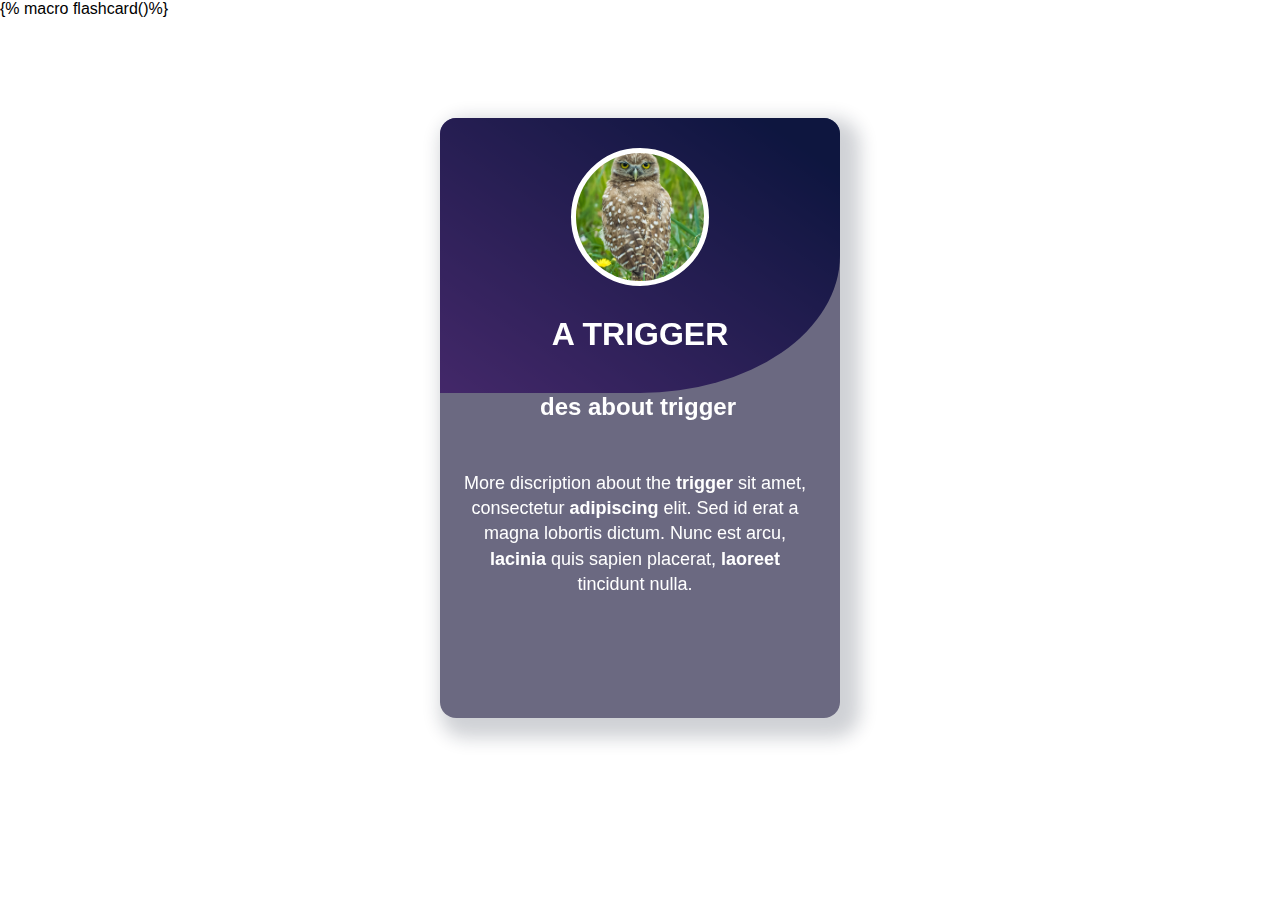
<file: templates/flashcard.html>
{% macro flashcard()%}
<!DOCTYPE html>
<html lang="en">
  <head>
    <meta charset="UTF-8" />
    <meta name="viewport" content="width=device-width, initial-scale=1.0" />
    <title>Game Card</title>
    <link rel="stylesheet" href="flashcard.css" />
  </head>
  <body>
    <div class="card">
      <div class="card__inner">
        <div class="card__face card__face--front">
          <h2>Card Front</h2>
        </div>
        <div class="card__face card__face--back">
          <div class="card__content">
            <div class="card__header">
              <img src="images/flash_dummypic.jpg" alt="" class="propic" />
              <h2>A trigger</h2>
            </div>
            <div class="card__body">
              <h3>des about trigger</h3>
              <p>
                More discription about the <strong>trigger</strong> sit amet, consectetur
                <strong>adipiscing</strong> elit. Sed id erat a magna lobortis
                dictum. Nunc est arcu, <strong>lacinia</strong> quis sapien
                placerat, <strong>laoreet</strong> tincidunt nulla.
              </p>
            </div>
          </div>
        </div>
      </div>
    </div>
    <script src="flashcards.js"></script>
  </body>
</html>
</file>
<file: templates/flashcard.css>
:root {
    --primary: #041e4e;
    --secondary: #ab57d1;
    --dark: #212121;
    --light: #f5f5f5;
  }
  
  * {
    margin: 0;
    padding: 0;
  }
  
  body {
    font-family: montserrat, sans-serif;
    width: 100%;
    min-height: 100vh;
  }
  
  .card {
    margin: 100px auto 0;
    width: 400px;
    height: 600px;
    perspective: 1000px;
  }
  
  .card__inner {
    width: 100%;
    height: 100%;
    transition: transform 1s;
    transform-style: preserve-3d;
    cursor: pointer;
    position: relative;
  }
  
  .card__inner.is-flipped {
    transform: rotateY(180deg);
  }
  
  .card__face {
    position: absolute;
    background-color: rgba(20, 18, 56, 0.63);
  
    width: 100%;
    height: 100%;
    -webkit-backface-visibility: hidden;
    backface-visibility: hidden;
    overflow: hidden;
    border-radius: 16px;
    box-shadow: 10px 10px 18px 10px rgba(22, 28, 48, 0.2);
  }
  
  .card__face--front {
    
    transform:rotateY(180deg)  ;
    background-image: url("images/flash_front.png");
    
    background-size: cover;
    
    /* linear-gradient(
      to bottom right,
      var(--primary),
      var(--secondary)
    ); */
    display: flex;
    align-items: center;
    justify-content: center;
  }
  
  .card__face--front h2 {
    color: #fff;
    font-size: 32px;
    background:rgba(7, 13, 26, 0.726);
    padding: 0.5rem;
    border-radius: 10px;
    box-shadow: darkblue;
  }
  
  .card__face--back {
      
      
    /* background-color: var(--light);
    transform: rotateY(180deg); */
  }


   
  
  .card__content {
    width: 100%;
    height: 100%;
    
  }
  
  .card__header {
    position: relative;
    padding: 30px 30px 40px;
  }
  
  .card__header:after {
    content: "";
    display: block;
    position: absolute;
    top: 0;
    left: 0;
    right: 0;
    bottom: 0;

    background-image: linear-gradient(
      to bottom left,
      var(--primary) 10%,
      var(--secondary) 115%
    );
    z-index: -1;
    border-radius: 0px 0px 50% 0px;
    
  }
  
  .propic {
    display: block;
    width: 128px;
    height: 128px;
    margin: 0 auto 30px;
    border-radius: 50%;
    background-color: #fff;
    border: 5px solid #fff;
    object-fit: cover;
  }
  
  .card__header h2 {
    color: #fff;
    font-size: 32px;
    font-weight: 900;
    text-transform: uppercase;
    text-align: center;
  }
  
  .card__body {
    
    
    
  }
  
  .card__body h3 {
    color: white;
    font-size: 24px;
    font-weight: 600;
    margin-bottom: 15px;
    margin-left: 100px;
    
  }
  
  .card__body p {
    color: rgb(255, 255, 255);
    font-size: 18px;
    line-height: 1.4;
    width: 90%;
    text-align: center;
    margin-left: 15px;
    margin-top: 50px;
  }
</file>
